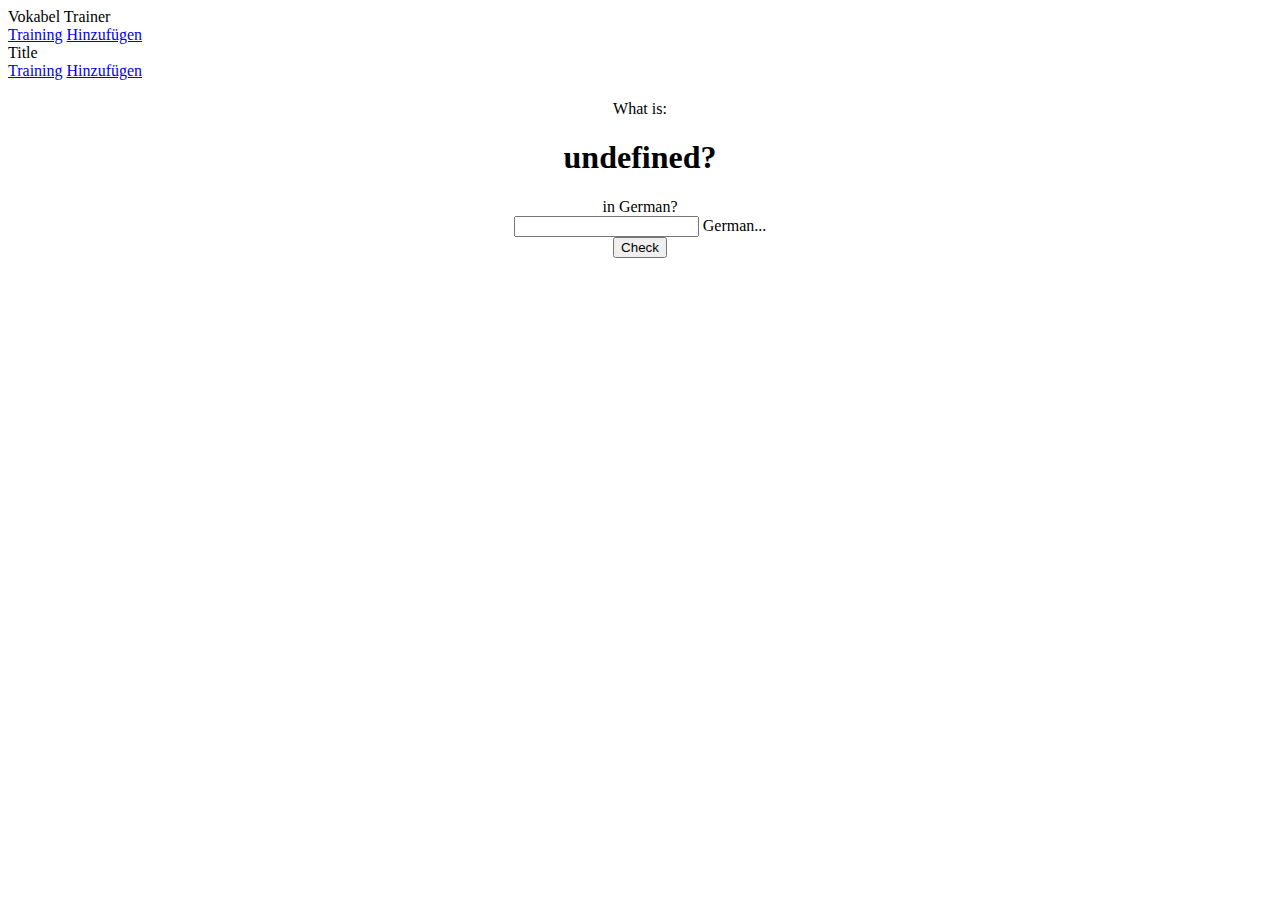
<file: index.html>
<!DOCTYPE html>
<html lang="en">

<head>
    <link rel="stylesheet" href="https://fonts.googleapis.com/icon?family=Material+Icons">
    <link rel="stylesheet" href="https://code.getmdl.io/1.3.0/material.indigo-pink.min.css">
    <script defer src="https://code.getmdl.io/1.3.0/material.min.js"></script>
    <meta charset="UTF-8">
    <meta http-equiv="X-UA-Compatible" content="IE=edge">
    <meta name="viewport" content="width=device-width, initial-scale=1.0">
    <title>Vokabel Trainer</title>
    <link rel="stylesheet" href="style.css">
    <script src="script.js"></script>
</head>

<body onload="showVocabulary()">
    <div class="mdl-layout mdl-js-layout mdl-layout--fixed-header">
        <header class="mdl-layout__header">
            <div class="mdl-layout__header-row">
                <!-- Title -->
                <span class="mdl-layout-title">Vokabel Trainer</span>
                <!-- Add spacer, to align navigation to the right -->
                <div class="mdl-layout-spacer"></div>
                <!-- Navigation. We hide it in small screens. -->
                <nav class="mdl-navigation mdl-layout--large-screen-only">
                    <a class="mdl-navigation__link" href="index.html">Training</a>
                    <a class="mdl-navigation__link" href="add.html">Hinzufügen</a>
                </nav>
            </div>
        </header>
        <div class="mdl-layout__drawer">
            <span class="mdl-layout-title">Title</span>
            <nav class="mdl-navigation">
                <a class="mdl-navigation__link" href="index.html">Training</a>
                <a class="mdl-navigation__link" href="add.html">Hinzufügen</a>
            </nav>
        </div>
        <main class="mdl-layout__content">
            <div class="page-content"><!-- Your content goes here -->
                What is: 
                <h1 id="EnglishWord"></h1>
                in German?
                <form onsubmit="compare(); return false;">
                    <div class="mdl-textfield mdl-js-textfield mdl-textfield--floating-label">
                        <input required class="mdl-textfield__input" type="text" id="inputGerman">
                        <label class="mdl-textfield__label" for="inputGerman">German...</label>
                    </div>
                    <button class="mdl-button mdl-js-button mdl-button--raised mdl-js-ripple-effect mdl-button--accent">
                        Check
                    </button>
                </form>
                <h2 id="trueFalse"></h2>


            </div>
        </main>
    </div>
</body>

</html>
</file>
<file: style.css>
.page-content{
    padding: 20px;
    text-align: center;
}

.mdl-textfield{
    width: 100%;
}
</file>
